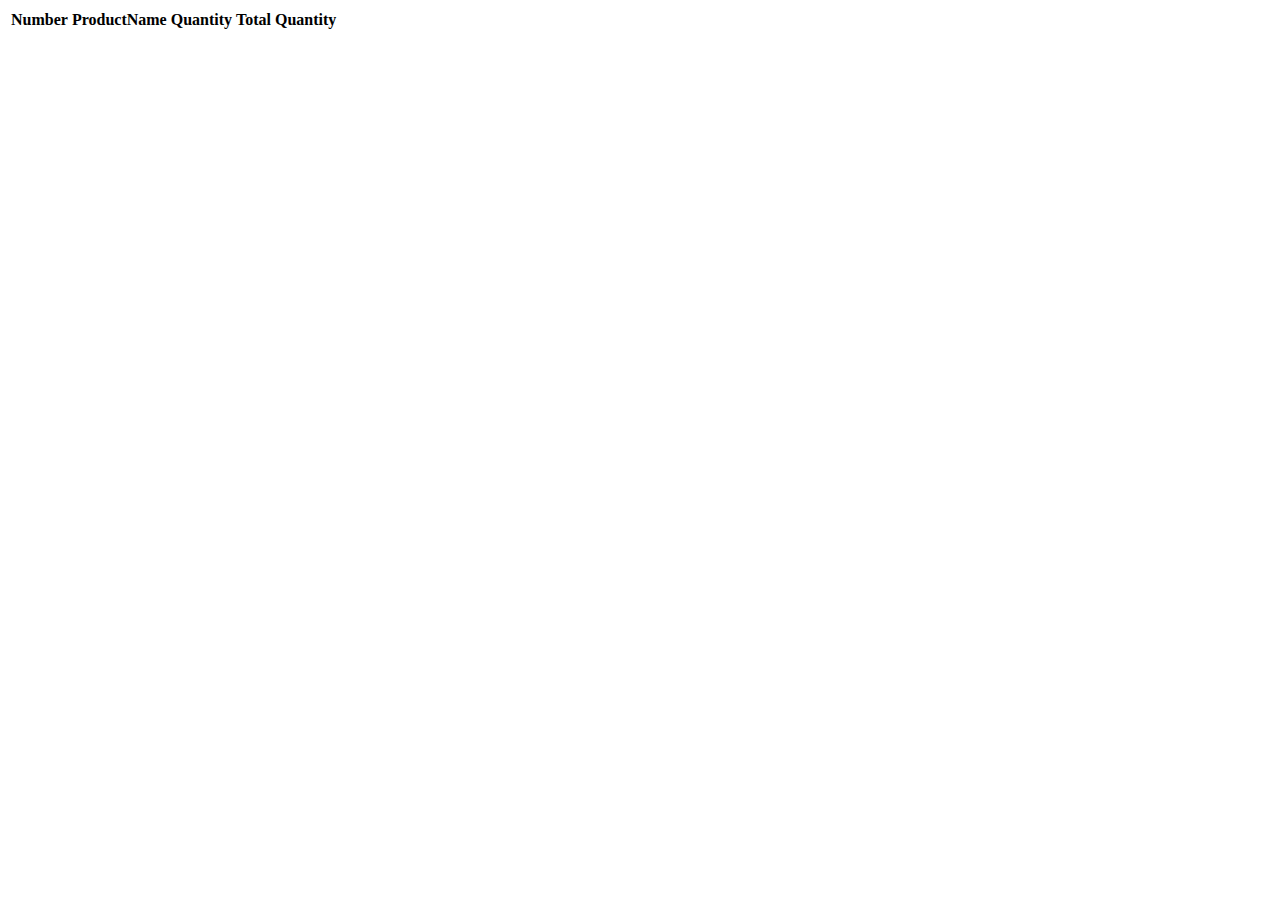
<file: checkout.html>
<!DOCTYPE html>
<html lang="en">

<head>
  <meta charset="UTF-8">
  <meta name="viewport" content="width=device-width, initial-scale=1.0">
  <title>Document</title>
</head>
<table>
  <th>Number</th>
  <th>ProductName</th>
  <th>Quantity</th>
  <th>Total</th>
  <th>Quantity</th>
  <tr>
    <td>
      

    </td>
    <td></td>
    <td></td>
    <td</td>

  </tr>
</table>


</body>

</html>
</file>
